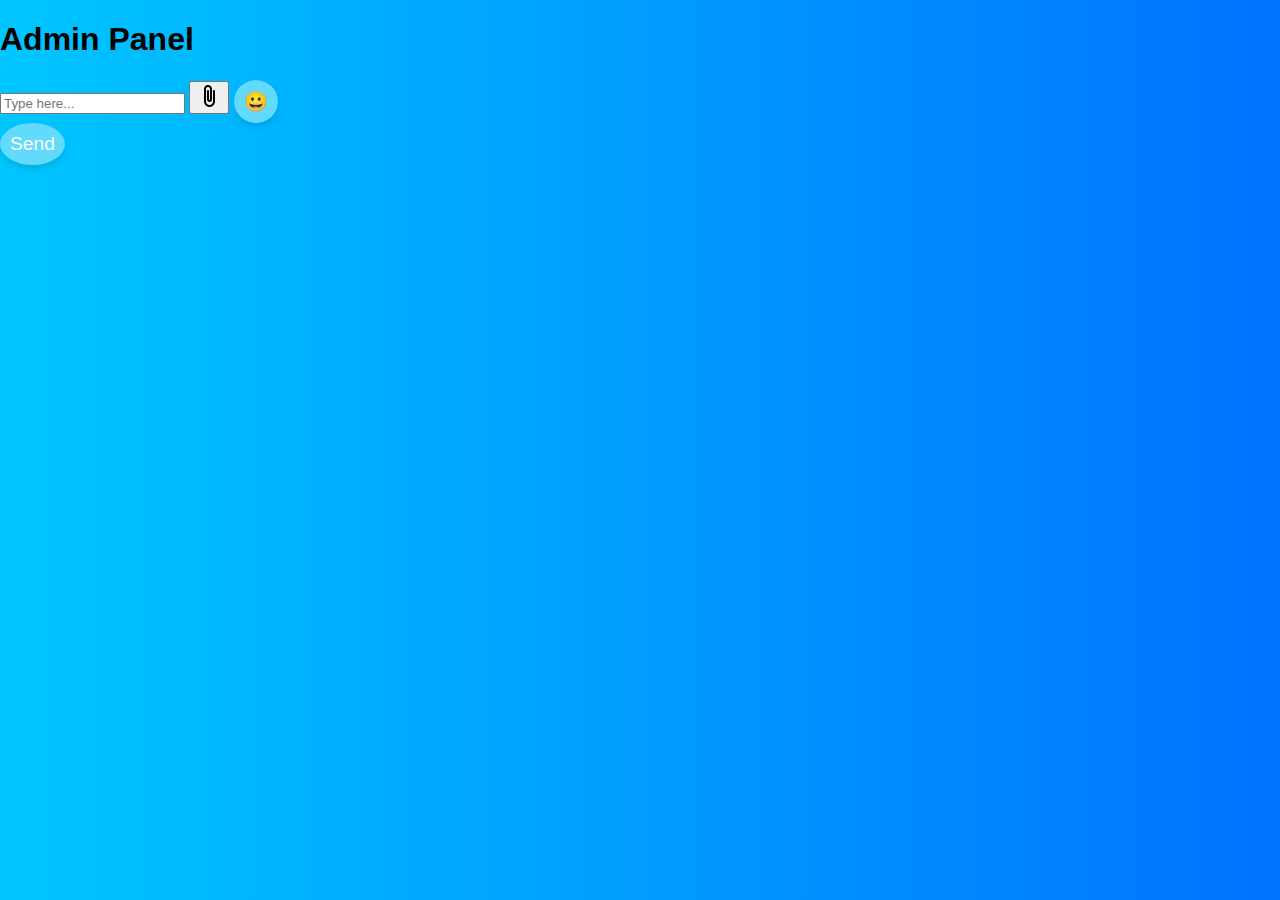
<file: admin pannal/index.html>
<!DOCTYPE html>
<html lang="en">

<head>
    <meta charset="UTF-8">
    <meta name="viewport" content="width=device-width, initial-scale=1.0">
    <link rel="stylesheet" href="style.css">
    <title>Admin Panel</title>
</head>

<body>
    <div class="container">
        <div class="user-list-container">
            <h1>Admin Panel</h1>
            <ul id="user-list"></ul>
        </div>

        <div class="chat-container">
            <div id="chat-box"></div>
            <div class="inputMsg">
                <input type="text" id="admin-message-input" placeholder="Type here..." />
                <button id="attach-file-button"><img src="icons8-attachment-24.png"></button>
                <button id="emoji-button"> <span>&#128512;</span> </button>
                <div id="emoji-modal" class="modal">
                    <div class="modal-content">
                        <span class="close">&times;</span>
                        <div id="emoji-list"></div>
                    </div>
                </div>
            </div>
            <button id="send-admin-message-button">Send</button>
        </div>

    </div>
    <script src="admin.js"></script>
    <script src="emoji.js"></script>
</body>

</html>
</file>
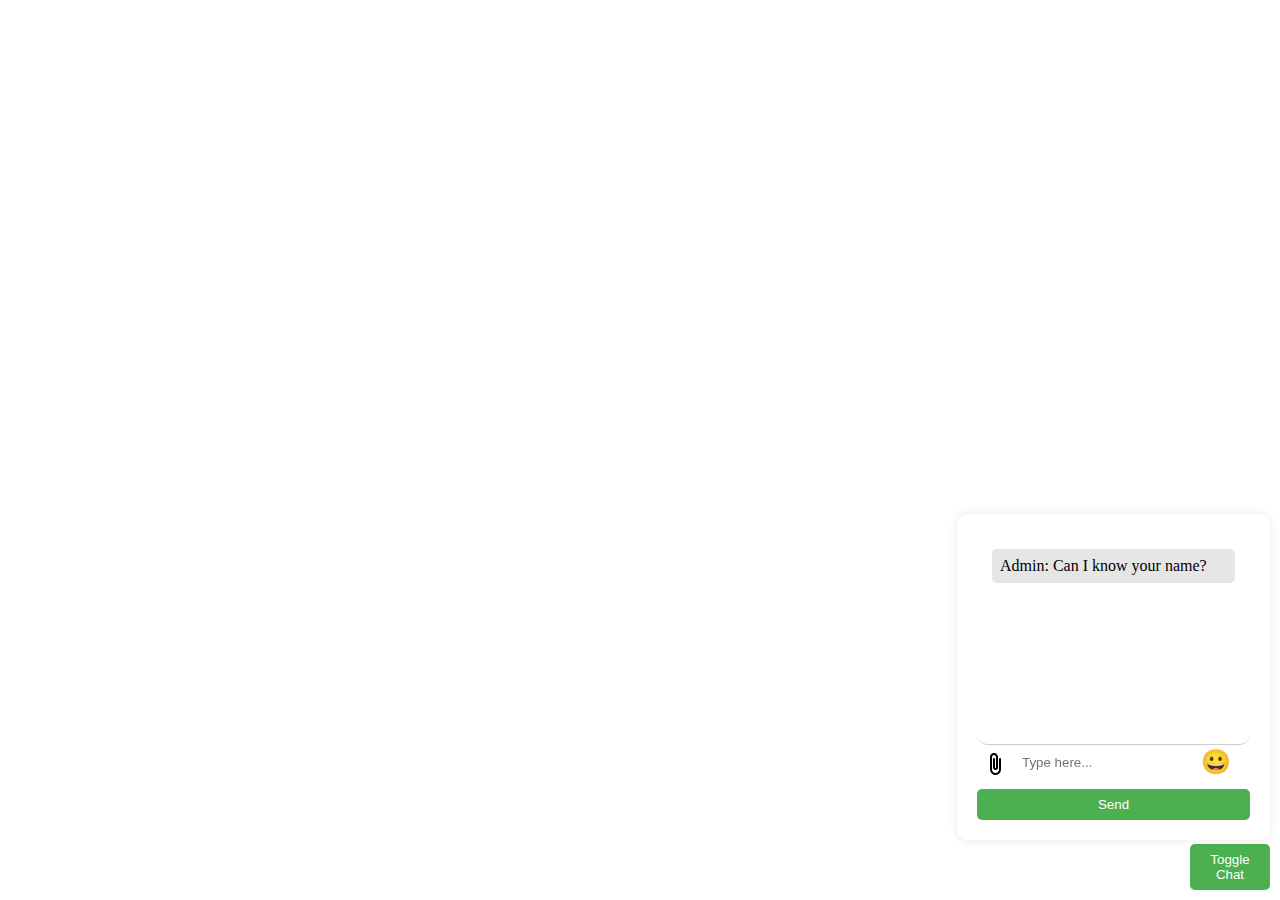
<file: User pannal/index.html>
<!DOCTYPE html>
<html lang="en">

<head>
    <meta charset="UTF-8">
    <meta name="viewport" content="width=device-width, initial-scale=1.0">
    <link rel="stylesheet" href="style.css">
    <link rel="stylesheet" href="chatbox.css">
    <title>Chatbot</title>
</head>

<body>
    <div id="chat-container">
        <div id="chat-box"></div>
        <div id="user-input-container">
            <div class="inputMsg">
                <button id="attach-file-button"><img src="icons8-attachment-24.png"></button>
                <input type="text" id="user-input" placeholder="Type here..." />
                <button id="emoji-button"> <span>&#128512;</span> </button>
            </div>

            <div id="emoji-modal" class="modal">
                <div class="modal-content">
                    <span class="close">&times;</span>
                    <div id="emoji-list"></div>
                </div>
            </div>
            <button id="btn" onclick="sendMessage()">Send</button>
            <!-- <button id="clear-storage-button" onclick="clearLocalStorage()">Clear Local Storage</button> -->
        </div>

    </div>
    <button id="toggle-chat" onclick="toggleChat()">Toggle Chat</button>

    <script src="emoji.js"></script>
    <script src="chat.js"></script>
</body>

</html>
</file>
<file: admin pannal/style.css>
/* Global Styles */
body {
  margin: 0;
  padding: 0;
  font-family: 'Arial', sans-serif;
  background: linear-gradient(to right, #00c6ff, #0072ff); /* Gradient background */
  display: flex;
  height: 100vh;
  overflow: hidden;
}

/* Sidebar for User List */
.sidebar {
  width: 250px;
  height: 100%;
  background: #282c34; /* Dark background */
  padding: 20px;
  box-shadow: 0 2px 5px rgba(0, 0, 0, 0.3);
  position: relative;
}

.sidebar h2 {
  color: #61dafb; /* Light blue color */
  font-size: 1.5rem;
  margin-bottom: 20px;
  text-align: center;
}

.user-list {
  list-style: none;
  padding: 0;
  margin: 0;
}

.user-item {
  padding: 15px;
  background: #3c4048; /* Slightly lighter dark background */
  border-radius: 10px;
  margin-bottom: 10px;
  color: #e0e0e0;
  cursor: pointer;
  transition: background 0.3s ease, transform 0.2s ease;
}

.user-item:hover {
  background: #42474d; /* Hover effect */
  transform: scale(1.05);
}

.user-item.active {
  background: #61dafb; /* Active user item */
  color: #282c34;
}

/* Chat Area */
.chat-area {
  flex-grow: 1;
  display: flex;
  flex-direction: column;
  background: #f4f4f4;
  border-radius: 10px;
  box-shadow: 0 4px 6px rgba(0, 0, 0, 0.1);
  overflow: hidden;
}

.chat-header {
  background: #282c34;
  color: #61dafb;
  padding: 15px;
  text-align: center;
  font-size: 1.5rem;
}

.chat-box {
  flex-grow: 1;
  padding: 20px;
  overflow-y: auto;
  background: #fff;
  border-top: 1px solid #ddd;
  position: relative;
}

.chat-message {
  background: #ececec;
  padding: 10px;
  margin-bottom: 10px;
  border-radius: 10px;
  position: relative;
  opacity: 0;
  transform: translateY(20px);
  animation: fadeIn 0.5s forwards;
}

/* Different message styles */
.chat-message.admin {
  background: #61dafb;
  color: #282c34;
  text-align: right;
}

.chat-message.user {
  background: #e0e0e0;
  color: #000;
  text-align: left;
}

/* Message Input */
.input-area {
  display: flex;
  padding: 10px;
  background: #fff;
  border-top: 1px solid #ddd;
}

#admin-input {
  flex-grow: 1;
  padding: 10px;
  border-radius: 20px;
  border: 1px solid #ddd;
  margin-right: 10px;
  outline: none;
  box-shadow: 0 2px 4px rgba(0, 0, 0, 0.2);
}

#send-admin-message-button, #emoji-button {
  background: #61dafb;
  border: none;
  border-radius: 50%;
  color: #fff;
  padding: 10px;
  font-size: 1.2rem;
  cursor: pointer;
  transition: background 0.3s ease;
  box-shadow: 0 4px 6px rgba(0, 0, 0, 0.1);
}

#send-admin-message-button:hover, #emoji-button:hover {
  background: #50a3f5;
}

/* Emoji Modal */
#emoji-modal {
  display: none;
  position: absolute;
  bottom: 60px;
  right: 20px;
  background: #fff;
  border-radius: 10px;
  box-shadow: 0 4px 6px rgba(0, 0, 0, 0.1);
  z-index: 100;
}

#emoji-modal .modal-content {
  padding: 10px;
}

#emoji-list {
  display: flex;
  flex-wrap: wrap;
}

.emoji-item {
  font-size: 1.5rem;
  padding: 5px;
  cursor: pointer;
  transition: transform 0.3s ease;
}

.emoji-item:hover {
  transform: scale(1.2);
}

/* Animations */
@keyframes fadeIn {
  from {
    opacity: 0;
    transform: translateY(20px);
  }
  to {
    opacity: 1;
    transform: translateY(0);
  }
}

/* Responsive Design */
@media (max-width: 768px) {
  .sidebar {
    width: 200px;
  }

  #admin-input {
    font-size: 0.9rem;
  }

  #send-admin-message-button, #emoji-button {
    font-size: 1rem;
  }
}

@media (max-width: 480px) {
  .sidebar {
    width: 100px;
    display: none; /* Hide sidebar on smaller screens */
  }

  .chat-area {
    margin-left: 0;
  }
}
</file>
<file: User pannal/style.css>
body {

  margin: 0;
  padding: 0;
  overflow: hidden;
  background: linear-gradient(to bottom right, rgba(255, 255, 255, 0.1), rgba(255, 255, 255, 0.5));
}

.hidden {
  display: none;
}

.modal {
  display: none;
  position: fixed;
  z-index: 1;
  left: 0;
  top: 0;
  width: 100%;
  height: 100%;
  overflow: auto;
  background-color: rgb(0, 0, 0);
  background-color: rgba(0, 0, 0, 0.4);
}

.modal-content {
  background-color: #fefefe;
  margin: 15% auto;
  padding: 20px;
  border: 1px solid #888;
  width: 80%;
}

.close {
  color: #aaa;
  float: right;
  font-size: 28px;
  font-weight: bold;
}

.close:hover,
.close:focus {
  color: black;
  text-decoration: none;
  cursor: pointer;
}

.emoji-item {
  font-size: 24px;
  cursor: pointer;
  margin: 5px;
}

/* Add styles for emoji button and emoji array */
#emoji-container {
  display: flex;
  flex-wrap: wrap;
  align-items: center;
}

#emoji-array {
  margin-right: 10px;
}

#emoji-button {
  font-size: 14px;
  margin-bottom: 10px;
}

#video-background {
  position: fixed;
  top: 0;
  left: 0;
  width: 100%;
  height: 100%;
  object-fit: cover;
  z-index: -1;
}

.chat-message {
  background-color: rgb(230, 230, 230);
  padding: 8px 8px;
  /* margin-top: 8px;
    margin-bottom: 8px; */
}

#chat-container {
  position: fixed;
  bottom: 60px;
  right: 10px;
  z-index: 1;
  background: rgba(255, 255, 255, 0.2);
  border-radius: 10px;
  backdrop-filter: blur(10px);
  padding: 20px;
  max-width: 30%; /* Default for larger screens */
  box-shadow: 0 0 10px rgba(0, 0, 0, 0.1);
  transition: height 0.3s ease;
}

#chat-box {
  height: 200px;
  overflow-y: auto;
  padding: 5px;
  /* background-color: rgba(255, 255, 255, 0.1); */
  background-color: #fff;
  border-bottom: 1px solid #ccc;
  border-radius: 10px;
  opacity: 50px;
  /* max-width: ; */
}

.chat-message {
  margin: 10px;
  border-radius: 5px;
}

#user-input {
  width: calc(100% - 20px);
  padding: 8px;
  margin-bottom: 10px;
  margin-top: 1px;
  border: 1px solid rgba(255, 255, 255, 0.5);
  border-radius: 5px;
  
}



#btn{
  width: 100%;
  padding: 8px;
  background-color: #4caf50;
  color: #fff;
  border: none;
  border-radius: 5px;
  cursor: pointer;
}

button:hover {
  background-color: #45a049;
}

#toggle-chat {
  width: 80px;
  position: fixed;
  bottom: 10px;
  right: 10px;
  background-color: #4caf50;
  color: #fff;
  border: none;
  border-radius: 5px;
  padding: 8px;
  cursor: pointer;
}

#toggle-chat:hover {
  background-color: #45a049;
}


@media (min-width: 601px) {
  #chat-container {
    bottom: 60px;
    right: 10px;
    margin: 0;
    padding: 20px;
    max-width:  30%;
  }
}

@media (max-width: 600px) {
  #chat-container {
    bottom: 0;
    right: 0;
    margin: 10px;
    padding: 15px;
    width: 80%; 
    max-width:none;
    margin-bottom: 18%;
    
  }


}
</file>
<file: User pannal/chatbox.css>
.inputMsg {
    display: flex;
    

}

#attach-file-button{
  font-size: 24px;
  background-color: transparent;
  border: none;
  cursor: pointer;
}

#emoji-button {
  margin-right: 10%;
  background-color: transparent;
  z-index: 1000;
  width: 10%;
  height: auto;
  align-items: center;
  align-items: center;
        justify-content: center;
        font-size: 24px;
        border: none;
        cursor: pointer;
}

.chat-message{
  
    overflow-wrap: break-word;
    word-wrap: break-word; /* Fallback for older browsers */
  
}
</file>
